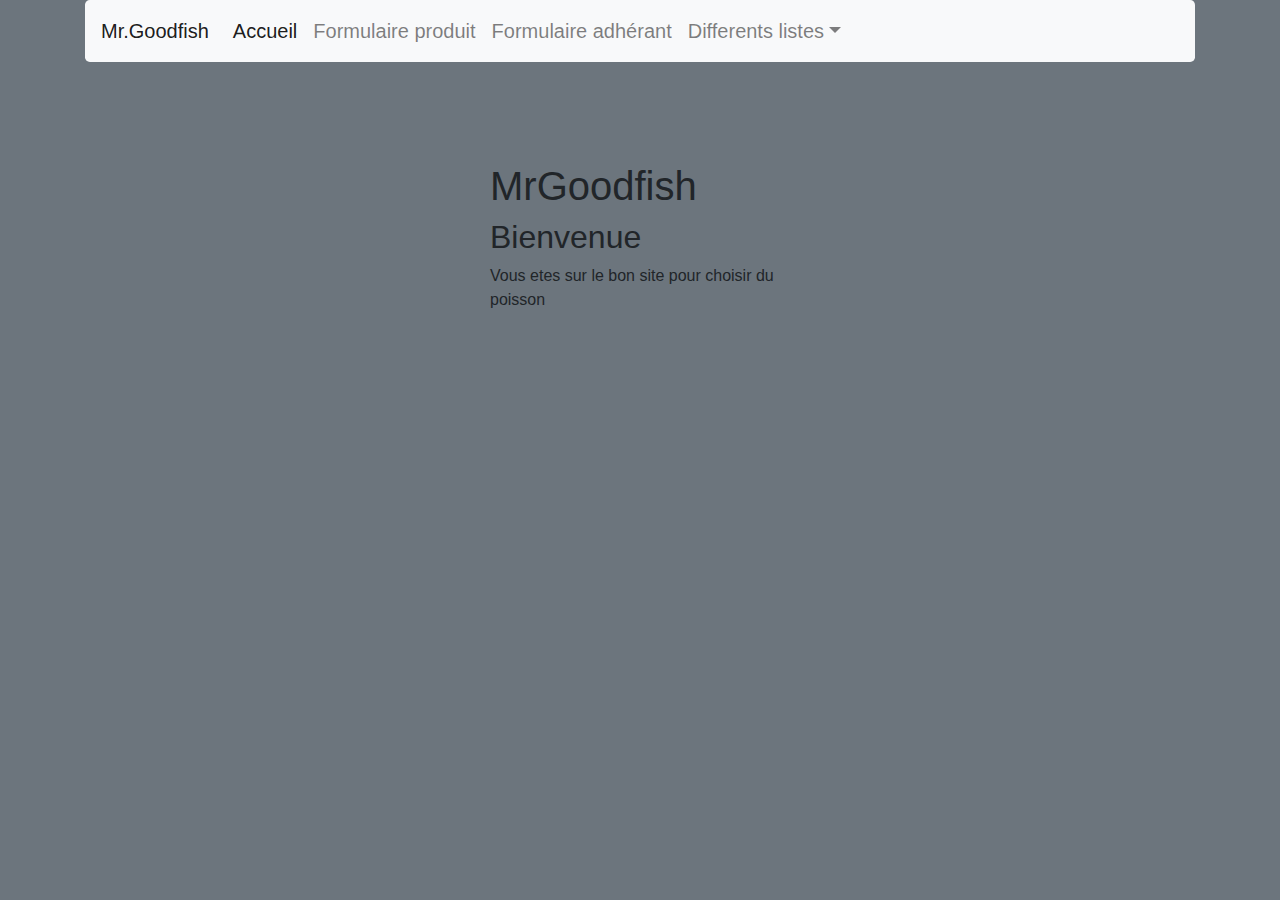
<file: index.html>
<!doctype html>
<html lang="fr">
<head>
    <meta charset="UTF-8">
    <meta name="viewport"
          content="width=device-width, user-scalable=no, initial-scale=1.0, maximum-scale=1.0, minimum-scale=1.0">
    <meta http-equiv="X-UA-Compatible" content="ie=edge">
    <meta name="robtos" content="noindex">
    <meta name="googlebot" content="noindex">
    <title>Accueil</title>
    <link rel="stylesheet" href="css/bootstrap.css">
    <link rel="stylesheet" href="css/mrgoodfish.css">
    <script src="https://ajax.googleapis.com/ajax/libs/jquery/3.4.1/jquery.min.js"></script>
    <script src="js/bootstrap.js"></script>
    <!-- Benjamin -->

</head>
<body class="bg-secondary">
<div class="container">
    <div>
        <header>
            <nav class="navbar navbar-expand-lg navbar-light bg-light btn-lg">
                <a class="navbar-brand" href="index.html">Mr.Goodfish</a>
                <button class="navbar-toggler" type="button" data-toggle="collapse" data-target="#navbarSupportedContent" aria-controls="navbarSupportedContent" aria-expanded="false" aria-label="Toggle navigation"></button>

                <div class="collapse navbar-collapse" id="navbarSupportedContent">
                    <ul class="navbar-nav mr-auto">
                        <li class="nav-item active">
                            <a class="nav-link" href="index.html">Accueil <span class="sr-only">(current)</span></a>
                        </li>
                        <li class="nav-item">
                            <a class="nav-link" href="formulaireproduit.html">Formulaire produit</a>
                        </li>
                        <li class="nav-item">
                            <a class="nav-link" href="formulaireadherant.html">Formulaire adhérant</a>
                        </li>
                        <li class="nav-item dropdown">
                            <a class="nav-link dropdown-toggle" href="#" id="navbarDropdown" role="button" data-toggle="dropdown" aria-haspopup="true" aria-expanded="false">Differents listes</a>
                            <div class="dropdown-menu" aria-labelledby="navbarDropdown">
                                <a class="dropdown-item" href="listeadherant.html">Liste d'adhérant</a>
                                <a class="dropdown-item" href="listeproduit.html">Liste des produits</a>
                                <a class="dropdown-item" href="listereccette.html">Liste des reccettes</a>
                            </div>
                        </li>
                    </ul>
                </div>
            </nav>
        </header>
    </div>
    <div>
        <main role="main" class="marge_accueil mx-auto">
            <h1>MrGoodfish</h1>
            <h2>Bienvenue</h2>
            <p>Vous etes sur le bon site pour choisir du poisson</p>

        </main>
    </div>

</div>
</body>
</html>
</file>
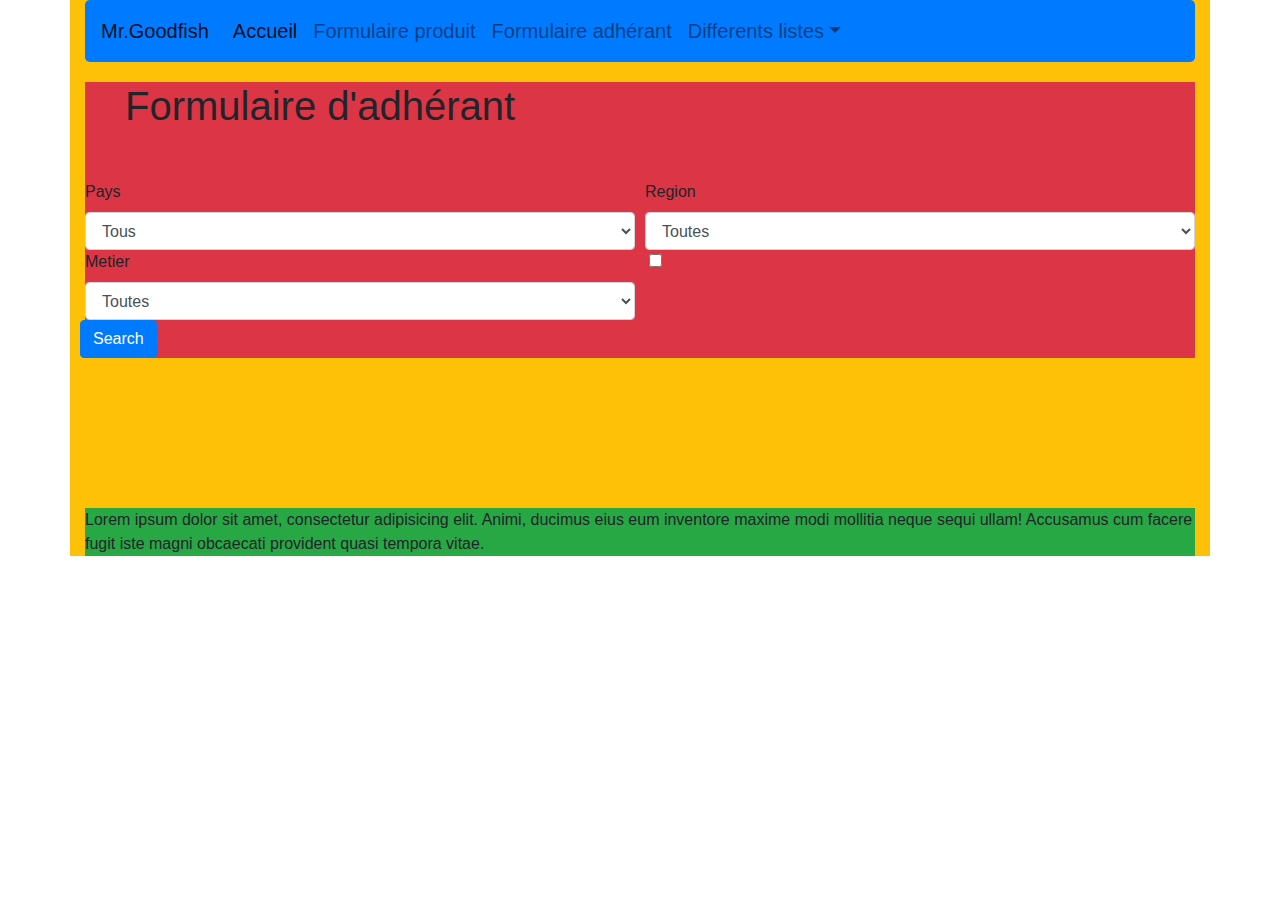
<file: formulaireadherant.html>
<!doctype html>
<html lang="fr">
<head>
    <meta charset="UTF-8">
    <meta name="viewport"
          content="width=device-width, user-scalable=no, initial-scale=1.0, maximum-scale=1.0, minimum-scale=1.0">
    <meta http-equiv="X-UA-Compatible" content="ie=edge">
    <meta name="robtos" content="noindex">
    <meta name="googlebot" content="noindex">
    <title>Formulaire produit</title>
    <link rel="stylesheet" href="css/bootstrap.css">
    <link rel="stylesheet" href="css/mrgoodfish.css">
    <script src="https://ajax.googleapis.com/ajax/libs/jquery/3.4.1/jquery.min.js"></script>
    <script src="js/bootstrap.js"></script>
    <!-- Benjamin -->
</head>
<body>
<div class="container bg-warning">
    <div>
        <header>
            <nav class="navbar navbar-expand-lg navbar-light bg-primary btn-lg">
                <a class="navbar-brand" href="index.html">Mr.Goodfish</a>
                <button class="navbar-toggler" type="button" data-toggle="collapse" data-target="#navbarSupportedContent" aria-controls="navbarSupportedContent" aria-expanded="false" aria-label="Toggle navigation"></button>

                <div class="collapse navbar-collapse" id="navbarSupportedContent">
                    <ul class="navbar-nav mr-auto">
                        <li class="nav-item active">
                            <a class="nav-link" href="index.html">Accueil <span class="sr-only">(current)</span></a>
                        </li>
                        <li class="nav-item">
                            <a class="nav-link" href="formulaireproduit.html">Formulaire produit</a>
                        </li>
                        <li class="nav-item">
                            <a class="nav-link" href="formulaireadherant.html">Formulaire adhérant</a>
                        </li>
                        <li class="nav-item dropdown">
                            <a class="nav-link dropdown-toggle" href="#" id="navbarDropdown" role="button" data-toggle="dropdown" aria-haspopup="true" aria-expanded="false">Differents listes</a>
                            <div class="dropdown-menu" aria-labelledby="navbarDropdown">
                                <a class="dropdown-item" href="listeadherant.html">Liste d'adhérant</a>
                                <a class="dropdown-item" href="listeproduit.html">Liste des produits</a>
                                <a class="dropdown-item" href="listereccette.html">Liste des reccettes</a>
                            </div>
                        </li>
                    </ul>
                </div>
            </nav>
        </header>
    </div>
    <div class="bg-danger">
        <main role="main">
            <h1 class="titre_liste">Formulaire d'adhérant</h1>
            <form>
                <div class="form">
                    <div class="form-row">
                        <div class="col-12 col-md-6">
                            <label for="pays">Pays</label>
                            <select class="form-control" id="pays">
                                <option selected>Tous</option>
                                <option value="france">France</option>
                                <option value="belgique">Belgique</option>
                                <option value="angleterre">Angleterre</option>
                            </select>
                        </div>
                        <div class="col-12 col-md-6 ">
                            <label for="region">Region</label>
                            <select class="form-control" id="region">
                                <option selected>Toutes</option>
                                <option value="1">Auvergne-Rhône-Alpes</option>
                                <option value="2">Bourgogne-Franche-Comté</option>
                                <option value="3">Bretagne</option>
                                <option value="4">Centre-Val de Loire</option>
                                <option value="5">Corse</option>
                                <option value="6">Grand Est</option>
                                <option value="7">Guadeloupe</option>
                                <option value="8">Guyane</option>
                                <option value="9">Hauts-de-France</option>
                                <option value="10">Île-de-France</option>
                                <option value="11">Martinique</option>
                                <option value="12">Mayotte</option>
                                <option value="13">Normandie</option>
                                <option value="14">Nouvelle-Aquitaine</option>
                                <option value="15">Occitanie</option>
                                <option value="16">Pays de la Loire</option>
                                <option value="17">Provence-Alpes-Côte d'Azur</option>
                                <option value="18">La Réunion</option>
                            </select>
                        </div>
                    </div>
                    <div class="form-row">
                        <div class="col-12 col-md-6 ">
                            <label for="region">Metier</label>
                            <select class="form-control" id="metier">
                                <option selected>Toutes</option>
                                <option value="1">metier</option>
                                <option value="2">metier</option>
                                <option value="3">metier</option>
                                <option value="4">metier</option>
                                <option value="5">metier</option>
                                <option value="6">metier</option>
                                <option value="7">metier</option>
                                <option value="8">metier</option>
                                <option value="9">metier</option>
                                <option value="10">metier</option>
                                <option value="11">metier</option>
                                <option value="12">metier</option>
                                <option value="13">metier</option>
                                <option value="14">metier</option>
                                <option value="15">metier</option>
                                <option value="16">metier</option>
                                <option value="17">metier</option>
                                <option value="18">metier</option>
                            </select>
                        </div>
                        <div class="col-12 col-md-6 ">
                            <label for="check_adherant"></label>
                            <input type="checkbox" id="check_adherant">
                        </div>
                        <div class="form-row">
                            <div class="col-12 col-md-6">
                                <div class="form-inline">
                                    <label for="search"></label>
                                    <button class="btn btn-primary my-2 my-sm-0" id="search" type="submit">Search</button>
                                </div>
                            </div>
                        </div>
                    </div>
                </div>
            </form>
        </main>
    </div>
    <div>
        <footer class="bg-success">
            <p>Lorem ipsum dolor sit amet, consectetur adipisicing elit. Animi, ducimus eius eum inventore maxime modi mollitia neque sequi ullam! Accusamus cum facere fugit iste magni obcaecati provident quasi tempora vitae.</p>
        </footer>
    </div>
</div>
</body>
</html>
</file>
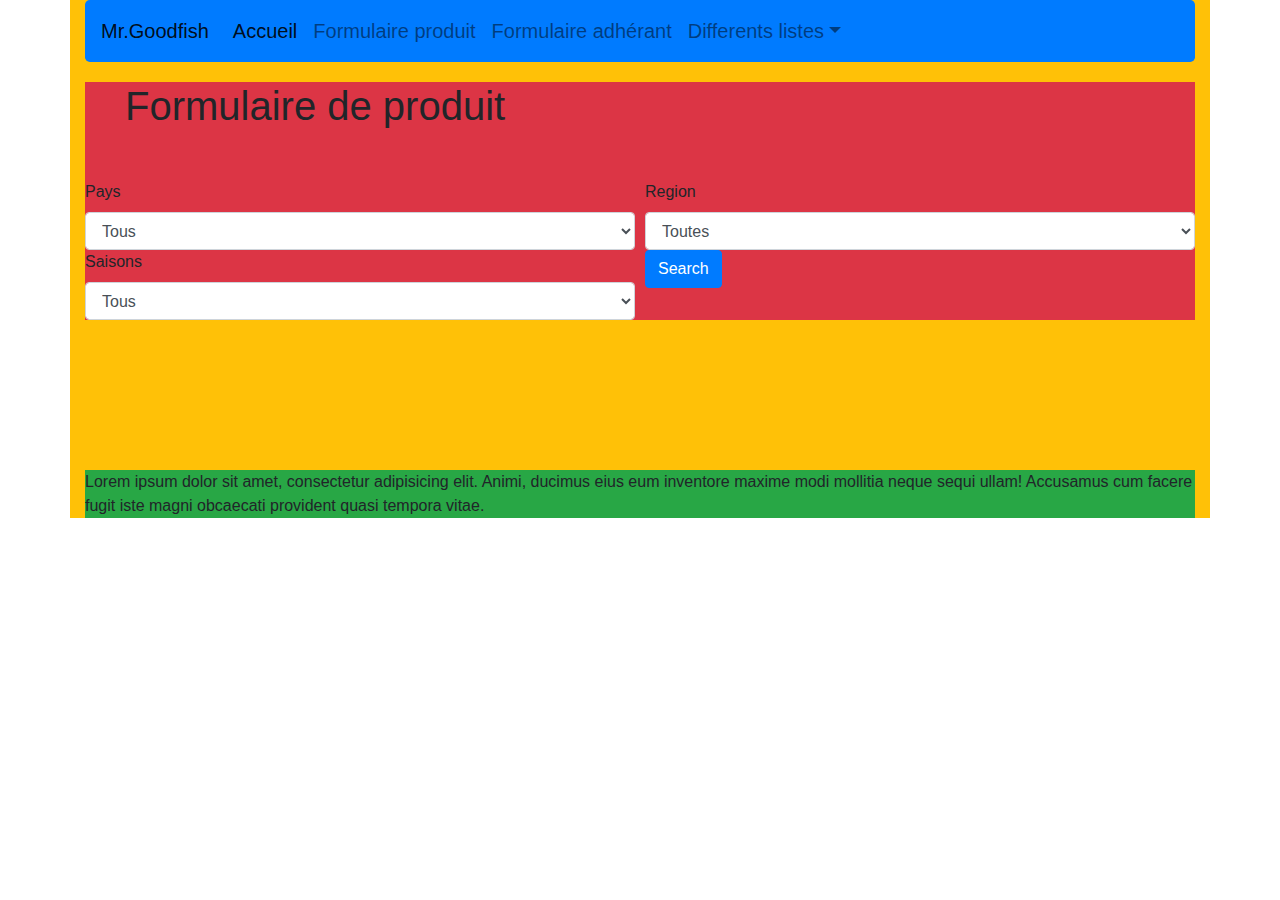
<file: formulaireproduit.html>
<!doctype html>
<html lang="fr">
<head>
    <meta charset="UTF-8">
    <meta name="viewport"
          content="width=device-width, user-scalable=no, initial-scale=1.0, maximum-scale=1.0, minimum-scale=1.0">
    <meta http-equiv="X-UA-Compatible" content="ie=edge">
    <meta name="robtos" content="noindex">
    <meta name="googlebot" content="noindex">
    <title>Formulaire produit</title>
    <link rel="stylesheet" href="css/bootstrap.css">
    <link rel="stylesheet" href="css/mrgoodfish.css">
    <script src="https://ajax.googleapis.com/ajax/libs/jquery/3.4.1/jquery.min.js"></script>
    <script src="js/bootstrap.js"></script>
    <!-- Benjamin -->
</head>
<body>
<div class="container bg-warning">
    <div>
        <header>
            <nav class="navbar navbar-expand-lg navbar-light bg-primary btn-lg">
                <a class="navbar-brand" href="index.html">Mr.Goodfish</a>
                <button class="navbar-toggler" type="button" data-toggle="collapse" data-target="#navbarSupportedContent" aria-controls="navbarSupportedContent" aria-expanded="false" aria-label="Toggle navigation"></button>

                <div class="collapse navbar-collapse" id="navbarSupportedContent">
                    <ul class="navbar-nav mr-auto">
                        <li class="nav-item active">
                            <a class="nav-link" href="index.html">Accueil <span class="sr-only">(current)</span></a>
                        </li>
                        <li class="nav-item">
                            <a class="nav-link" href="formulaireproduit.html">Formulaire produit</a>
                        </li>
                        <li class="nav-item">
                            <a class="nav-link" href="formulaireadherant.html">Formulaire adhérant</a>
                        </li>
                        <li class="nav-item dropdown">
                            <a class="nav-link dropdown-toggle" href="#" id="navbarDropdown" role="button" data-toggle="dropdown" aria-haspopup="true" aria-expanded="false">Differents listes</a>
                            <div class="dropdown-menu" aria-labelledby="navbarDropdown">
                                <a class="dropdown-item" href="listeadherant.html">Liste d'adhérant</a>
                                <a class="dropdown-item" href="listeproduit.html">Liste des produits</a>
                                <a class="dropdown-item" href="listereccette.html">Liste des reccettes</a>
                            </div>
                        </li>
                    </ul>
                    <!--<form class="form-inline my-2 my-lg-0">
                        <input class="form-control mr-sm-2" type="search" placeholder="Search" aria-label="Search">
                        <button class="btn btn-outline-success my-2 my-sm-0" type="submit">Search</button>
                    </form>-->
                </div>
            </nav>
        </header>
    </div>
    <div class="bg-danger">
        <main role="main">
            <h1 class="titre_liste">Formulaire de produit</h1>
            <form>
                <div class="form">
                    <div class="form-row">
                        <div class="col-12 col-md-6">
                            <label for="pays">Pays</label>
                            <select class="form-control" id="pays">
                                <option selected>Tous</option>
                                <option value="france">France</option>
                                <option value="belgique">Belgique</option>
                                <option value="angleterre">Angleterre</option>
                            </select>
                        </div>
                        <div class="col-12 col-md-6 ">
                            <label for="region">Region</label>
                            <select class="form-control" id="region">
                                <option selected>Toutes</option>
                                <option value="1">Auvergne-Rhône-Alpes</option>
                                <option value="2">Bourgogne-Franche-Comté</option>
                                <option value="3">Bretagne</option>
                                <option value="4">Centre-Val de Loire</option>
                                <option value="5">Corse</option>
                                <option value="6">Grand Est</option>
                                <option value="7">Guadeloupe</option>
                                <option value="8">Guyane</option>
                                <option value="9">Hauts-de-France</option>
                                <option value="10">Île-de-France</option>
                                <option value="11">Martinique</option>
                                <option value="12">Mayotte</option>
                                <option value="13">Normandie</option>
                                <option value="14">Nouvelle-Aquitaine</option>
                                <option value="15">Occitanie</option>
                                <option value="16">Pays de la Loire</option>
                                <option value="17">Provence-Alpes-Côte d'Azur</option>
                                <option value="18">La Réunion</option>
                            </select>
                        </div>
                    </div>
                    <div class="form-row">
                        <div class="col-12 col-md-6">
                            <label for="saison">Saisons</label>
                            <select class="form-control" id="saison">
                                <option selected>Tous</option>
                                <option value="printemps">Printemps</option>
                                <option value="ete">Été</option>
                                <option value="automne">Automne</option>
                                <option value="hiver">Hiver</option>
                            </select>
                        </div>
                        <div class="col-12 col-md-6">
                            <div class="form-inline">
                                <label for="search"></label>
                                <button class="btn btn-primary my-2 my-sm-0" id="search" type="submit">Search</button>
                            </div>
                        </div>
                    </div>
                </div>
            </form>
        </main>
    </div>
    <div>
        <footer class="bg-success">
            <p>Lorem ipsum dolor sit amet, consectetur adipisicing elit. Animi, ducimus eius eum inventore maxime modi mollitia neque sequi ullam! Accusamus cum facere fugit iste magni obcaecati provident quasi tempora vitae.</p>
        </footer>
    </div>
</div>
</body>
</html>
</file>
<file: css/mrgoodfish.css>
.marge_accueil{
    margin-top:100px;
    width: 300px;
}
.titre_liste{
    margin-bottom: 50px;
    margin-left: 40px;
}
header{
    margin-bottom: 20px;
}
main{
    margin-bottom: 150px;
}
footer{

}
</file>
